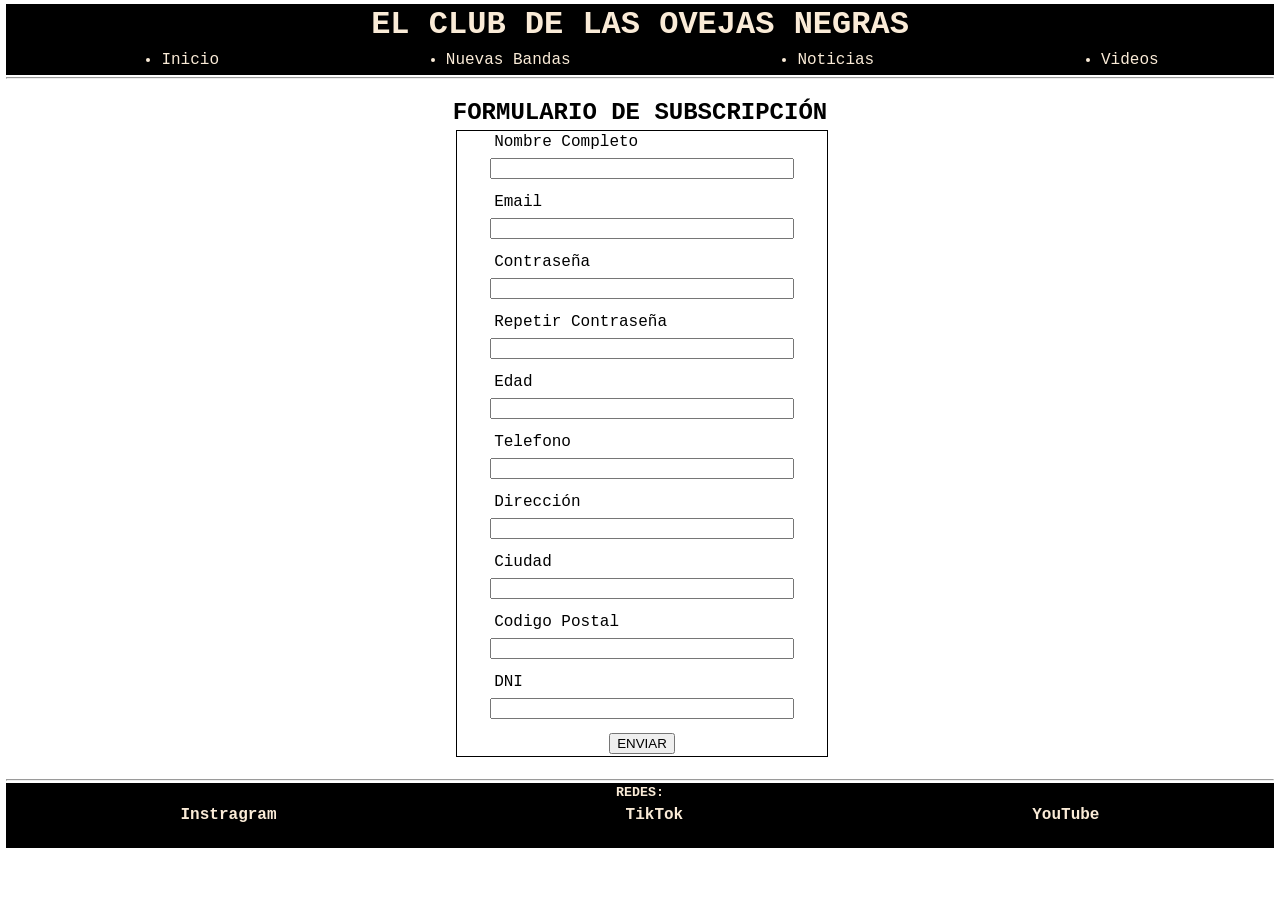
<file: index.html>
<!DOCTYPE html>
<html lang="es">
<head>
    <meta charset="UTF-8">
    <meta name="viewport" content="width=device-width, initial-scale=1.0">
    <link rel="stylesheet" href="./style/style.css">
    <link rel="stylesheet" href="./style/style-form.css">
    <title>El Club de las Ovejas Negras</title>
</head>
<body>
    <header id="encabezado">
        <h1>EL CLUB DE LAS OVEJAS NEGRAS</h1>
                <nav>
            <button id="btn-hamburguesa">&#9776;</button>
            <ul id="lista-menu">
                <li>Inicio</li>
                <li>Nuevas Bandas</li>
                <li>Noticias</li>
                <li>Videos</li>
            </ul>
        </nav>
    </header>

    <hr>

    <main class="cuerpo-formulario">
        <h2>FORMULARIO DE SUBSCRIPCIÓN</h2>
        <p class="mensaje-bienvenida"></p>
        <section class="section-form">
            <form class="contenedor-formulario formulario" action="" method="post">

                <label for="nombre">Nombre Completo</label>
                <input type="text" name="nombre" id="nombre">
                <p class="leyenda-nombre"></p>

                <label for="email">Email</label>
                <input type="email" name="email" id="email">
                <p class="leyenda-email"></p>

                <label for="contraseña">Contraseña</label>
                <input type="password" name="contraseña" id="contraseña">
                <p class="leyenda-contraseña"></p>

                <label for="contraseña-dos">Repetir Contraseña</label>
                <input type="password" name="contraseña-dos" id="contraseña-dos">
                <p class="leyenda-contraseña-dos"></p>

                <label for="edad">Edad</label>
                <input type="number" name="edad" id="edad">
                <p class="leyenda-edad"></p>

                <label for="telefono">Telefono</label>
                <input type="number" name="telefono" id="telefono">
                <p class="leyenda-telefono"></p>

                <label for="direccion">Dirección</label>
                <input type="text" name="direccion" id="direccion">
                <p class="leyenda-direccion"></p>

                <label for="ciudad">Ciudad</label>
                <input type="text" name="ciudad" id="ciudad">
                <p class="leyenda-ciudad"></p>

                <label for="cp">Codigo Postal</label>
                <input type="text" name="cp" id="cp">
                <p class="leyenda-cp"></p>

                <label for="dni">DNI</label>
                <input type="text" name="dni" id="dni">
                <p class="leyenda-dni"></p>

                <button type="submit" class="btn-enviar-form">ENVIAR</button>
            </form>
            <div class="mensaje-exitoso" style="display: none;">
                <h3>FORMULARIO EXITOSO</h3>
                <p class="datos-usuario"></p>
                <a href="./noticias.html"><button>IR A LA PAGINA DE NOTICIAS</button></a>
            </div>
        </section>
    </main>

    <hr>

    <footer id="pie">
        <h5>REDES:</h5>
        <div class="container-redes">
            <a href="https://www.instagram.com/terra_okey/"><b>Instragram</b></a>
            <a href="https://www.tiktok.com/@terra_okey"><b>TikTok</b></a>
            <a href="https://www.youtube.com/@terraok"><b>YouTube</b></a>
        </div>
    </footer>

    <script src="./js/validacion.js"></script>
</body>
</html>
</file>
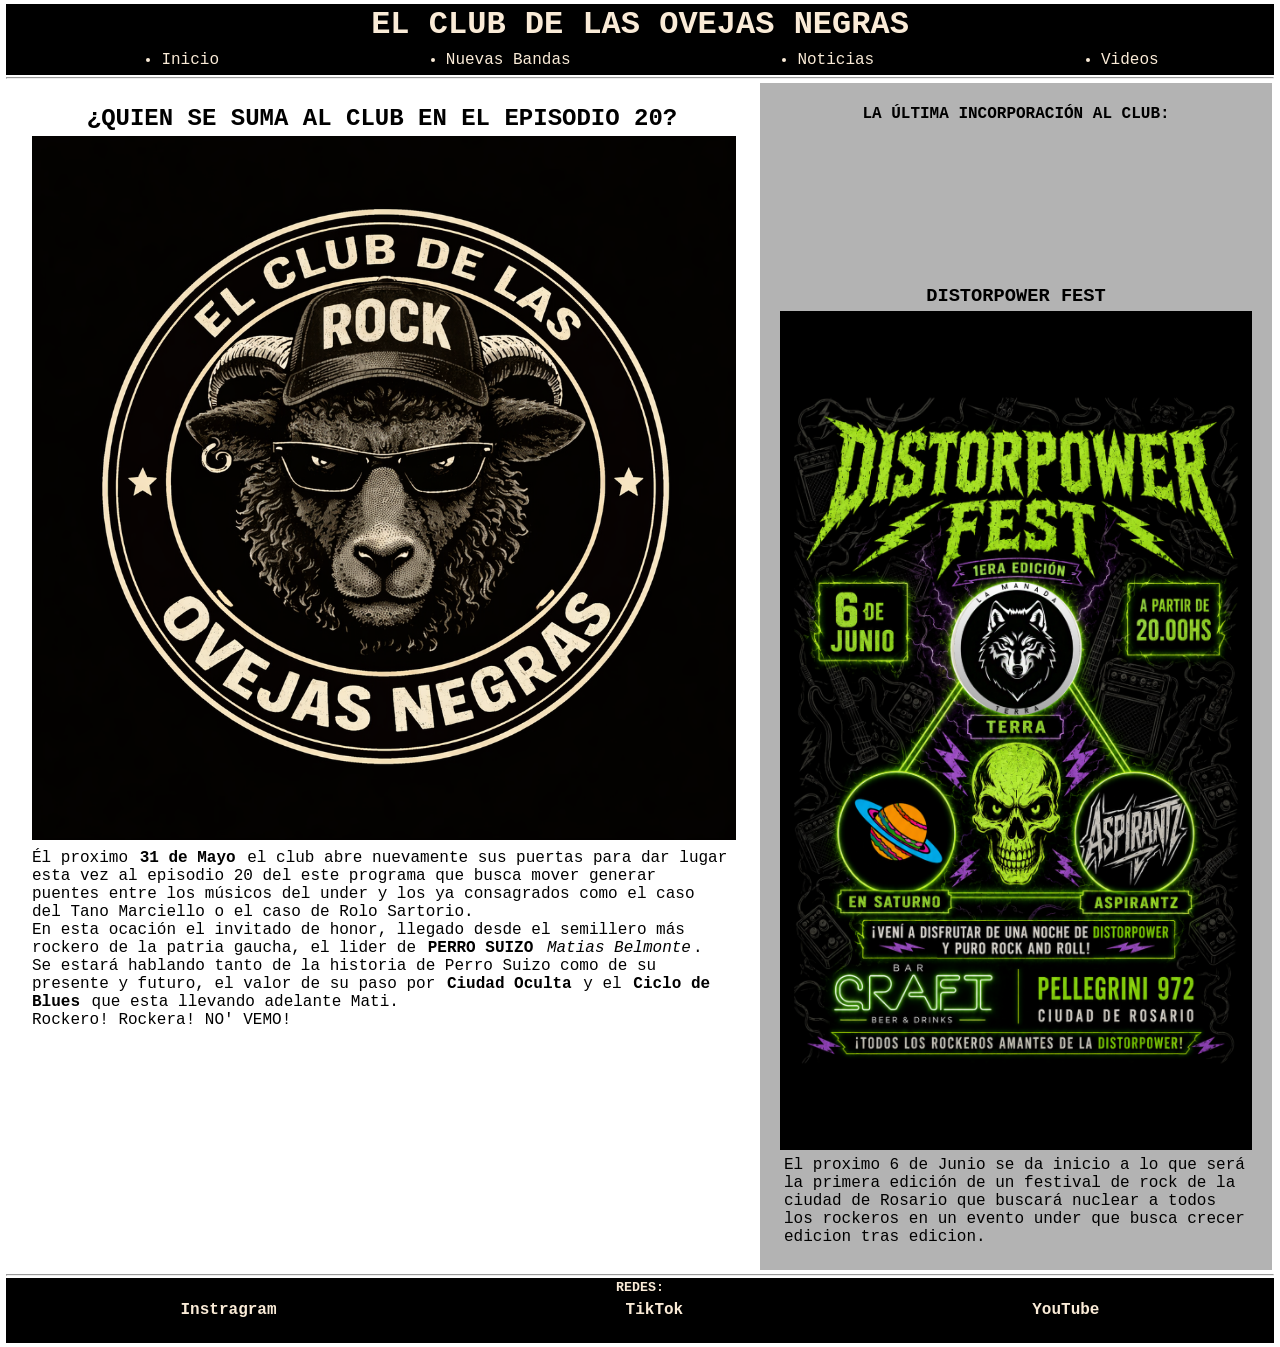
<file: noticias.html>
<!DOCTYPE html>
<html lang="es">
<head>
    <meta charset="UTF-8">
    <meta name="viewport" content="width=device-width, initial-scale=1.0">
    <link rel="stylesheet" href="./style/style.css">
    <title>El Club de las Ovejas Negras</title>
</head>
<body>
    <header id="encabezado">
        <h1>EL CLUB DE LAS OVEJAS NEGRAS</h1>
        <nav>
            <button id="btn-hamburguesa">&#9776;</button>
            <ul id="lista-menu">
                <li>Inicio</li>
                <li>Nuevas Bandas</li>
                <li>Noticias</li>
                <li>Videos</li>
            </ul>
        </nav>
    </header>

    <hr>

    <main id="cuerpo">
        <section class="container-info">
            <h2>¿QUIEN SE SUMA AL CLUB EN EL EPISODIO 20?</h2>
            <div class="container-img">
                <img src="./media/El Club de las Ovejas Negras Logo.png" alt="">
            </div>
            <article>
                <p>
                    Él proximo <b>31 de Mayo</b> el club abre nuevamente sus puertas para dar lugar esta vez al episodio 20 del 
                    este programa que busca mover generar puentes entre los músicos del under y los ya consagrados como el caso del 
                    Tano Marciello o el caso de Rolo Sartorio. <br> En esta ocación el invitado de honor, llegado desde el 
                    semillero más rockero de la patria gaucha, el lider de <b>PERRO SUIZO</b> <i>Matias Belmonte</i>. 
                    <br>
                    Se estará hablando tanto de la historia de Perro Suizo como de su presente y futuro, el valor de su paso por 
                    <b>Ciudad Oculta</b> y el <b>Ciclo de Blues</b> que esta llevando adelante Mati. <br>
                    Rockero! Rockera! NO' VEMO!
                    </p>
            </article>
        </section>
        <br>
        <section class="container-ultimas-incorporaciones">
            <h4>LA ÚLTIMA INCORPORACIÓN AL CLUB:</h4>
            <div class="container-video">
                <iframe 
                        src="https://www.youtube.com/embed/3X2OsQGGc24" 
                        title="YouTube video player" 
                        frameborder="0" 
                        allow="accelerometer; autoplay; clipboard-write; encrypted-media; gyroscope; picture-in-picture; web-share" 
                        allowfullscreen>
                </iframe>
            </div>

            <h3>DISTORPOWER FEST</h3>
            <img src="./media/Distorpower Fest 1st.png" alt="">
            <aside>
                <p>
                    El proximo 6 de Junio se da inicio a lo que será la primera edición de un festival de rock de 
                    la ciudad de Rosario que buscará nuclear a todos los rockeros en un evento under que busca crecer 
                    edicion tras edicion.
                </p>
            </aside>
        </section>
    </main>

    <hr>

    <footer id="pie">
        <h5>REDES:</h5>
        <div class="container-redes">
            <a href="https://www.instagram.com/terra_okey/"><b>Instragram</b></a>
            <a href="https://www.tiktok.com/@terra_okey"><b>TikTok</b></a>
            <a href="https://www.youtube.com/@terraok"><b>YouTube</b></a>
        </div>
    </footer>
</body>
</html>
</file>
<file: style/style.css>
*{
    margin: 2px;
}

body{
    font-family: 'Courier New', Courier, monospace;
}

header{
    background-color: black;
    color: antiquewhite;
    display: flex;
    flex-direction: column;
    align-items: center;
}

#lista-menu{
    display: none;
}

h1,h2{
    text-align: center;
}

h4,h3{
    text-align: center;
}

nav{
    width: 100%;
    display: flex;
    justify-content: center;
}

#btn-hamburguesa{
    width: 80%;
}

footer{
    background-color: black;
    color: antiquewhite;
    padding-bottom: 20px;
    display: flex;
    flex-direction: column;
    align-items: center;
}

footer a{
    text-decoration: none;
    color: antiquewhite;
}

.container-redes{
    display: flex;
    flex-direction: column;
    align-items: center;
}

.container-video{
    display: flex;
    justify-content: center;
}

img{
    width: 100%;
}

iframe{
    width: 80%;
    height: auto;
}

@media(min-width:555px){

    #lista-menu{
        width: 100%;
        display: flex;
        flex-direction: row;
        justify-content:space-around;
    }
    #btn-hamburguesa{
        display: none;
    }

    .container-redes{
        width: 100%;
        display: flex;
        flex-direction: row;
        justify-content: space-around;
    }
}

@media(min-width:800px){
    #cuerpo{
        display: flex;
        flex-direction: row;
    }

    .container-info{
        width: 60%;
        padding: 20px;
    }
    .container-ultimas-incorporaciones{
        width: 40%;
        padding: 20px;
        background-color:rgb(179, 179, 179);
        display: flex;
        flex-direction: column;
        align-items: center;
    }
}
</file>
<file: style/style-form.css>
.cuerpo-formulario{
    margin: 20px;
}

.contenedor-formulario{
    display: flex;
    flex-direction: column;
    align-items: center;
    border: 1px solid black;
    width: 30%;
    gap: 3px;
}

.section-form{
    width: 100%;
    display: flex;
    flex-direction: column;
    align-items: center;
}

form p{
    font-size: 10px;
}

.section-form h3{
    color: rgb(153, 237, 27);
}

.mensaje-exitoso{
    display: flex;
    flex-direction: column;
    align-items: center;
}

.formulario input, .formulario label, .formulario p{
    width: 80%;
}

.mensaje-bienvenida{
    text-align: center;
}

@media (min-width:700px) {
    .section-form{
        flex-direction:row;
        justify-content: space-around;
        align-items: start;
    }
    .mensaje-exitoso{
        display: flex;
        flex-direction: column;
        align-items:start;
    }
}
</file>
